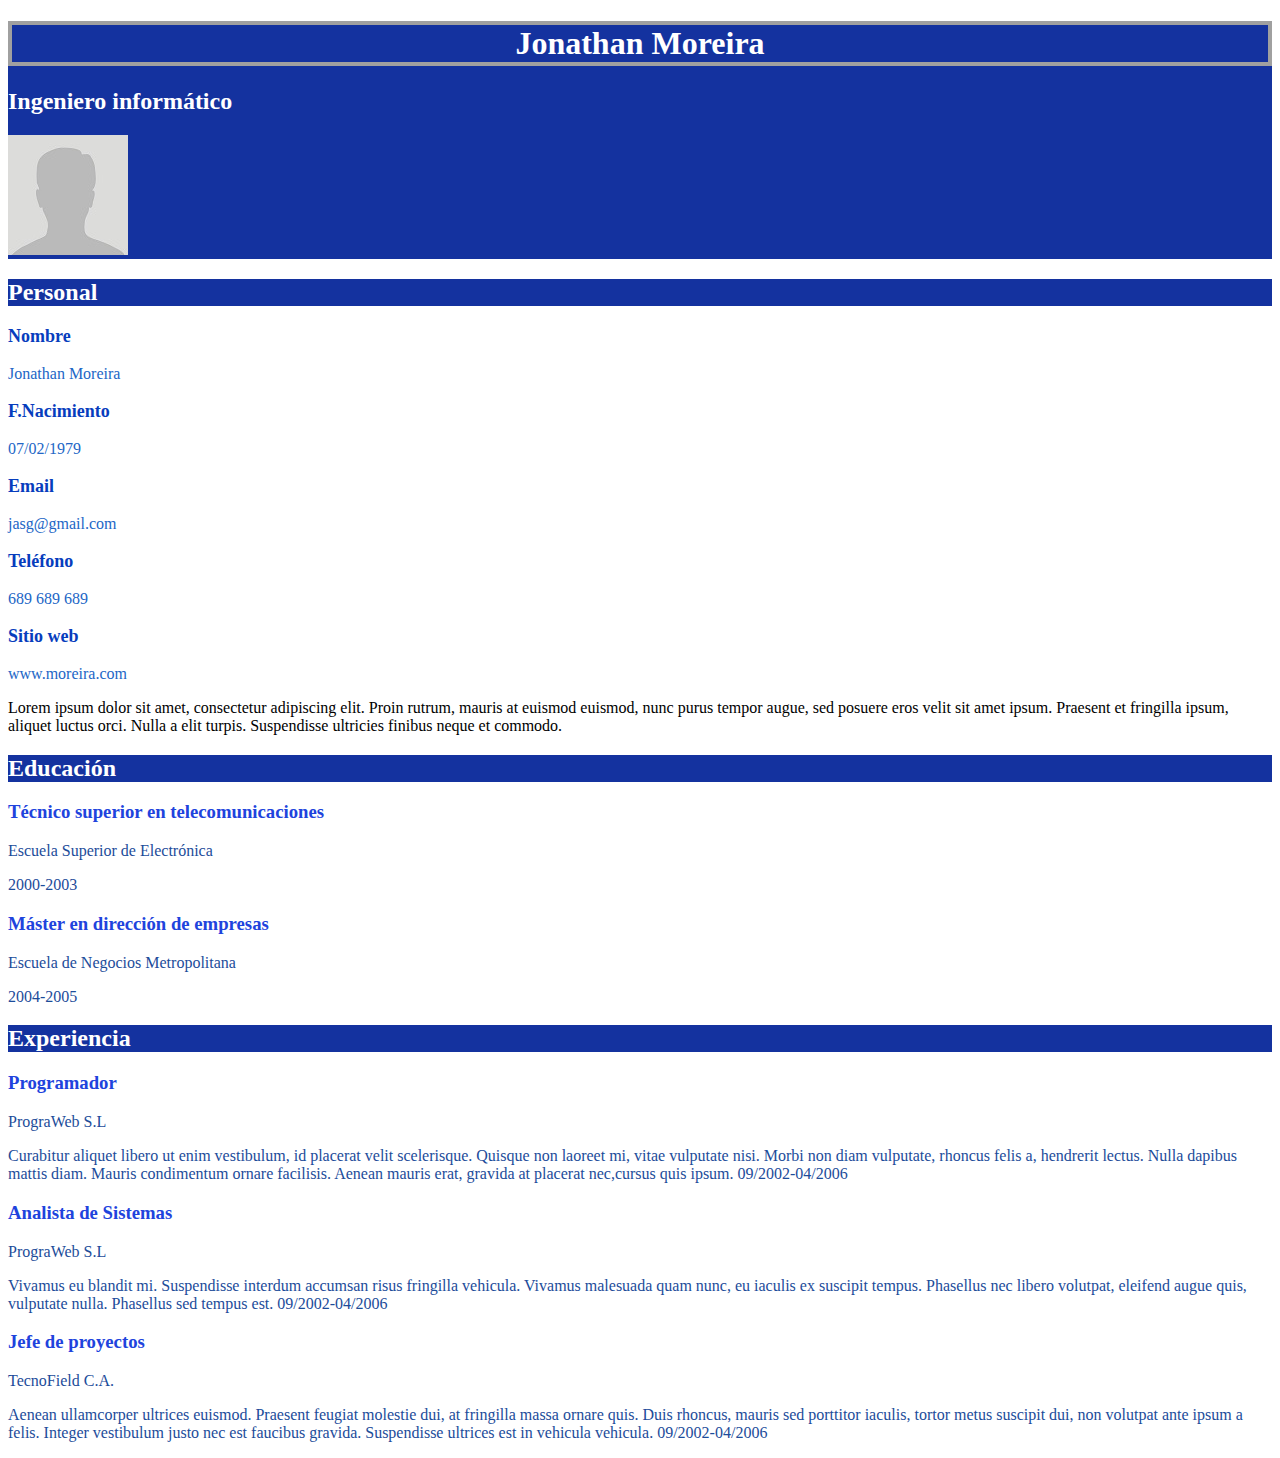
<file: index.html>
<!DOCTYPE html>
<html lang="en">
  <head>
    <meta charset="UTF-8" />
    <meta name="viewport" content="width=device-width, initial-scale=1.0" />
    <link rel="stylesheet" href="style.css" />
    <title>Curriculum</title>
  </head>
  <body>
    <header>
      <h1>Jonathan Moreira</h1>
      <h2>Ingeniero informático</h2>
      <img src="img/persona.png" alt="imagen" />
    </header>
    <main>
      <section class="datos">
        <header>
          <h2>Personal</h2>
        </header>

        <p class="datos-titulo">Nombre</p>
        <p>Jonathan Moreira</p>

        <p class="datos-titulo">F.Nacimiento</p>
        <p>07/02/1979</p>

        <p class="datos-titulo">Email</p>
        <p>jasg@gmail.com</p>

        <p class="datos-titulo">Teléfono</p>
        <p>689 689 689</p>

        <p class="datos-titulo">Sitio web</p>
        <p>www.moreira.com</p>

        <p>
          Lorem ipsum dolor sit amet, consectetur adipiscing elit. Proin rutrum, mauris at euismod euismod, nunc purus
          tempor augue, sed posuere eros velit sit amet ipsum. Praesent et fringilla ipsum, aliquet luctus orci. Nulla a
          elit turpis. Suspendisse ultricies finibus neque et commodo.
        </p>
      </section>
      <section>
        <header>
          <h2>Educación</h2>
        </header>
        <article>
          <h3>Técnico superior en telecomunicaciones</h3>
          <p>Escuela Superior de Electrónica</p>
          <p>2000-2003</p>
        </article>
        <article>
          <h3>Máster en dirección de empresas</h3>
          <p>Escuela de Negocios Metropolitana</p>
          <p>2004-2005</p>
        </article>
      </section>
      <section>
        <header>
          <h2>Experiencia</h2>
        </header>
        <article>
          <h3>Programador</h3>
          <p>PrograWeb S.L</p>
          <p>
            Curabitur aliquet libero ut enim vestibulum, id placerat velit scelerisque. Quisque non laoreet mi, vitae
            vulputate nisi. Morbi non diam vulputate, rhoncus felis a, hendrerit lectus. Nulla dapibus mattis diam.
            Mauris condimentum ornare facilisis. Aenean mauris erat, gravida at placerat nec,cursus quis ipsum.
            09/2002-04/2006
          </p>
        </article>
        <article>
          <h3>Analista de Sistemas</h3>
          <p>PrograWeb S.L</p>
          <p>
            Vivamus eu blandit mi. Suspendisse interdum accumsan risus fringilla vehicula. Vivamus malesuada quam nunc,
            eu iaculis ex suscipit tempus. Phasellus nec libero volutpat, eleifend augue quis, vulputate nulla.
            Phasellus sed tempus est. 09/2002-04/2006
          </p>
        </article>
        <article>
          <h3>Jefe de proyectos</h3>
          <p>TecnoField C.A.</p>
          <p>
            Aenean ullamcorper ultrices euismod. Praesent feugiat molestie dui, at fringilla massa ornare quis. Duis
            rhoncus, mauris sed porttitor iaculis, tortor metus suscipit dui, non volutpat ante ipsum a felis. Integer
            vestibulum justo nec est faucibus gravida. Suspendisse ultrices est in vehicula vehicula. 09/2002-04/2006
          </p>
        </article>
      </section>
    </main>
  </body>
</html>
</file>
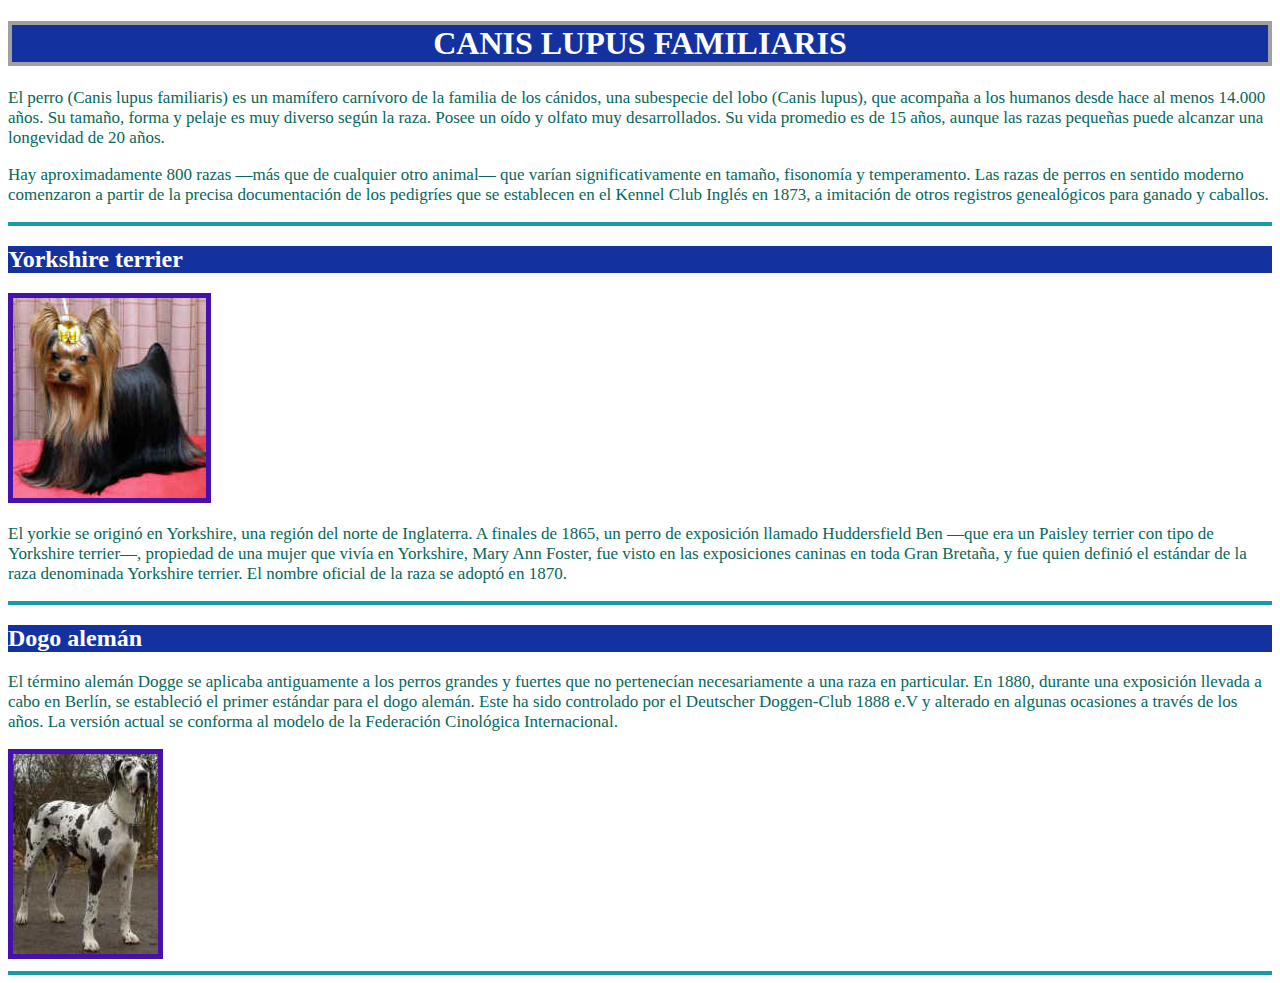
<file: catalogo.html>
<!DOCTYPE html>
<html lang="en">
  <head>
    <meta charset="UTF-8" />
    <meta name="viewport" content="width=device-width, initial-scale=1.0" />
    <link rel="stylesheet" href="style.css" />
    <title>Catalogo</title>
  </head>
  <body>
    <header><h1>CANIS LUPUS FAMILIARIS</h1></header>
    <main>
      <section class="raza">
        <p>
          El perro (Canis lupus familiaris) es un mamífero carnívoro de la familia de los cánidos, una subespecie del
          lobo (Canis lupus), que acompaña a los humanos desde hace al menos 14.000 años. Su tamaño, forma y pelaje es
          muy diverso según la raza. Posee un oído y olfato muy desarrollados. Su vida promedio es de 15 años, aunque
          las razas pequeñas puede alcanzar una longevidad de 20 años.
        </p>
        <p>
          Hay aproximadamente 800 razas —más que de cualquier otro animal— que varían significativamente en tamaño,
          fisonomía y temperamento. Las razas de perros en sentido moderno comenzaron a partir de la precisa
          documentación de los pedigríes que se establecen en el Kennel Club Inglés en 1873, a imitación de otros
          registros genealógicos para ganado y caballos.
        </p>
        <hr />
      </section>

      <section class="raza">
        <header><h2>Yorkshire terrier</h2></header>
        <section>
          <img src="img/yorkshire.jpg" alt="imagen" />
          <p>
            El yorkie se originó en Yorkshire, una región del norte de Inglaterra. A finales de 1865, un perro de
            exposición llamado Huddersfield Ben —que era un Paisley terrier con tipo de Yorkshire terrier—, propiedad de
            una mujer que vivía en Yorkshire, Mary Ann Foster, fue visto en las exposiciones caninas en toda Gran
            Bretaña, y fue quien definió el estándar de la raza denominada Yorkshire terrier. El nombre oficial de la
            raza se adoptó en 1870.
          </p>
          <hr />
        </section>
      </section>
      <section class="raza">
        <header><h2>Dogo alemán</h2></header>
        <section>
          <p>
            El término alemán Dogge se aplicaba antiguamente a los perros grandes y fuertes que no pertenecían
            necesariamente a una raza en particular. En 1880, durante una exposición llevada a cabo en Berlín, se
            estableció el primer estándar para el dogo alemán. Este ha sido controlado por el Deutscher Doggen-Club 1888
            e.V y alterado en algunas ocasiones a través de los años. La versión actual se conforma al modelo de la
            Federación Cinológica Internacional.
          </p>
          <img src="img/dogo-aleman.jpg" alt="imagen" />
          <hr />
        </section>
      </section>
    </main>
  </body>
</html>
</file>
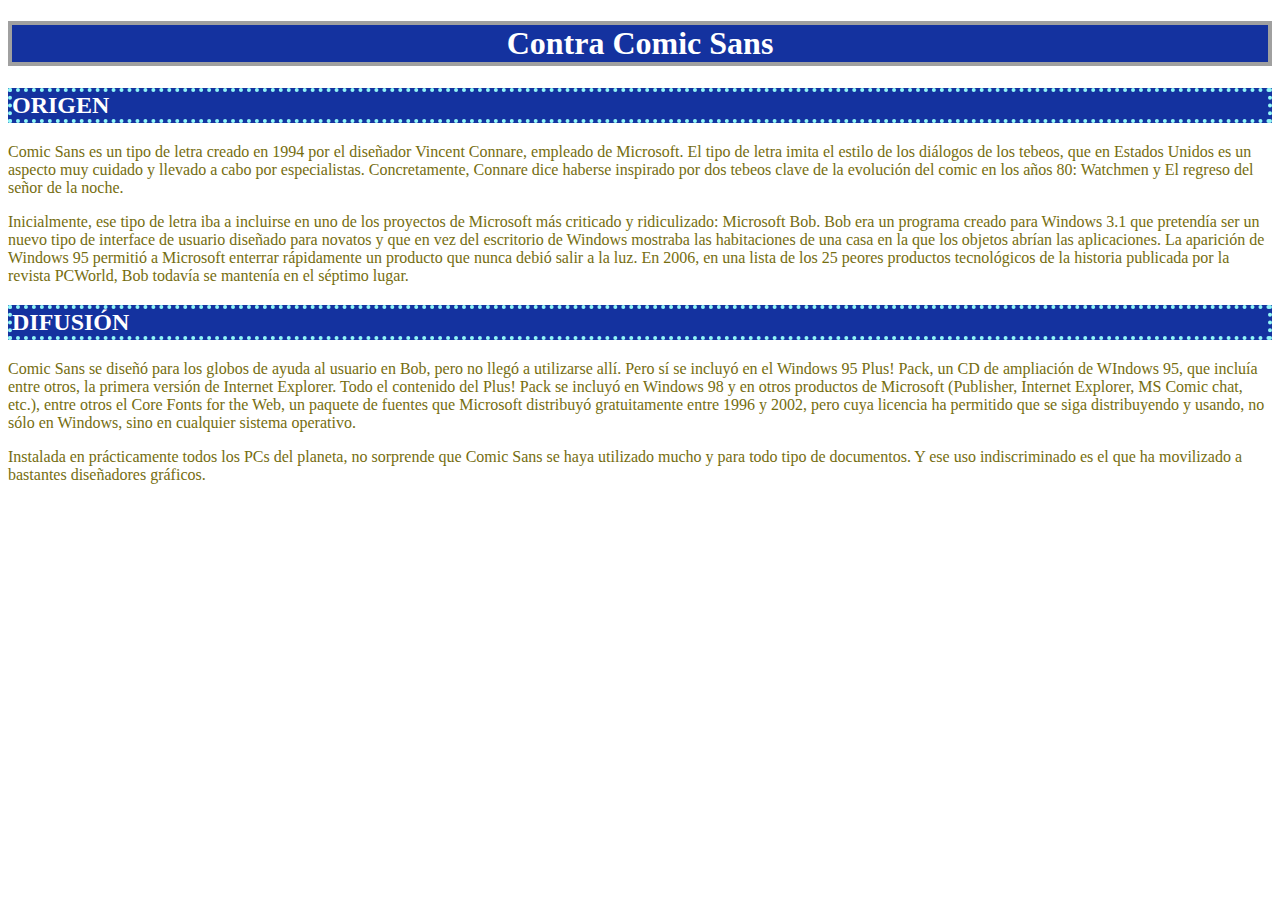
<file: ensayo.html>
<!DOCTYPE html>
<html lang="en">
  <head>
    <meta charset="UTF-8" />
    <meta name="viewport" content="width=device-width, initial-scale=1.0" />
    <link rel="stylesheet" href="style.css" />
    <title>Ensayo</title>
  </head>
  <body>
    <header>
      <h1>Contra Comic Sans</h1>
    </header>
    <main>
      <section class="letra">
        <header><h2>ORIGEN</h2></header>
        <p>
          Comic Sans es un tipo de letra creado en 1994 por el diseñador Vincent Connare, empleado de Microsoft. El tipo
          de letra imita el estilo de los diálogos de los tebeos, que en Estados Unidos es un aspecto muy cuidado y
          llevado a cabo por especialistas. Concretamente, Connare dice haberse inspirado por dos tebeos clave de la
          evolución del comic en los años 80: Watchmen y El regreso del señor de la noche.
        </p>
        <p>
          Inicialmente, ese tipo de letra iba a incluirse en uno de los proyectos de Microsoft más criticado y
          ridiculizado: Microsoft Bob. Bob era un programa creado para Windows 3.1 que pretendía ser un nuevo tipo de
          interface de usuario diseñado para novatos y que en vez del escritorio de Windows mostraba las habitaciones de
          una casa en la que los objetos abrían las aplicaciones. La aparición de Windows 95 permitió a Microsoft
          enterrar rápidamente un producto que nunca debió salir a la luz. En 2006, en una lista de los 25 peores
          productos tecnológicos de la historia publicada por la revista PCWorld, Bob todavía se mantenía en el séptimo
          lugar.
        </p>
      </section>
      <section class="letra">
        <header><h2>DIFUSIÓN</h2></header>
        <p>
          Comic Sans se diseñó para los globos de ayuda al usuario en Bob, pero no llegó a utilizarse allí. Pero sí se
          incluyó en el Windows 95 Plus! Pack, un CD de ampliación de WIndows 95, que incluía entre otros, la primera
          versión de Internet Explorer. Todo el contenido del Plus! Pack se incluyó en Windows 98 y en otros productos
          de Microsoft (Publisher, Internet Explorer, MS Comic chat, etc.), entre otros el Core Fonts for the Web, un
          paquete de fuentes que Microsoft distribuyó gratuitamente entre 1996 y 2002, pero cuya licencia ha permitido
          que se siga distribuyendo y usando, no sólo en Windows, sino en cualquier sistema operativo.
        </p>
        <p>
          Instalada en prácticamente todos los PCs del planeta, no sorprende que Comic Sans se haya utilizado mucho y
          para todo tipo de documentos. Y ese uso indiscriminado es el que ha movilizado a bastantes diseñadores
          gráficos.
        </p>
      </section>
    </main>
  </body>
</html>
</file>
<file: style.css>
/*--- Estilos generales ---*/

header {
  background-color: #14329f;
}

h1 {
  color: #fff;
  text-align: center;
  border: 4px solid #a0a0a0;
}

h2 {
  color: #fff;
}

hr {
  border: 2px solid rgb(23, 155, 164);
}

/*--- Estilos para index --- */

.datos-titulo {
  color: #073dbd;
  font-size: 18px;
  font-weight: bold;
  font-family: 'Trebuchet MS';
}

.datos-titulo + p {
  color: #2266c6;
}

.educacion > h2,
h3 {
  color: #2043dd;
}

section article p {
  color: #1c4c9a;
}

/*--- Estilos para catalogo ---*/

.raza p {
  color: #06675c;
  font-size: 17px;
}

section img {
  border: 5px solid rgb(70, 16, 170);
}

/*--- Estilos para ensayo ---*/
.letra h2 {
  border: 4px dotted #91f7f7;
}

.letra p {
  color: #756d0f;
}
</file>
